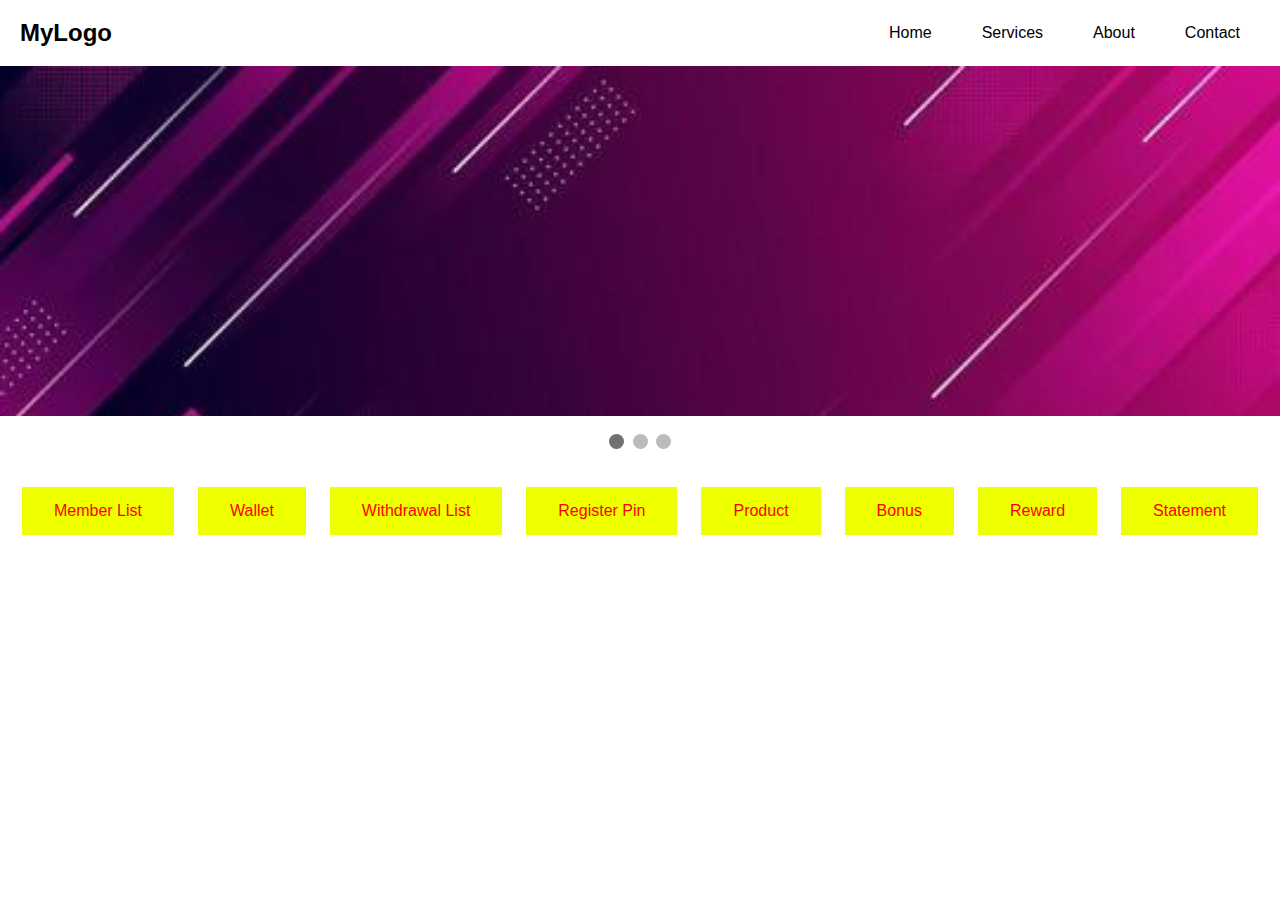
<file: index.html>
<!DOCTYPE html>
<html lang="en">

<head>
  <meta charset="UTF-8">
  <meta name="viewport" content="width=device-width, initial-scale=1.0">
  <title>Responsive Navbar with Slideshow and Buttons</title>
  <link rel="stylesheet" href="styles.css">
</head>

<body>
  <div class="navbar">
    <div class="logo">MyLogo</div>
    <div class="menu-icon" onclick="toggleMenu()">&#9776;</div>
    <div class="menu">
      <a href="#home">Home</a>
      <a href="#services">Services</a>
      <a href="#about">About</a>
      <a href="#contact">Contact</a>
    </div>
  </div>

  <div class="slideshow-container">
    <div class="mySlides fade">
      <img src="./img/image 1.jpg" style="width:100%">
    </div>
    <div class="mySlides fade">
      <img src="./img/image 2.jpg" style="width:100%">
    </div>
    <div class="mySlides fade">
      <img src="./img/image 3.jpg" style="width:100%">
    </div>
  </div>
  <br>
  <div style="text-align:center">
    <span class="dot" onclick="currentSlide(1)"></span>
    <span class="dot" onclick="currentSlide(2)"></span>
    <span class="dot" onclick="currentSlide(3)"></span>
  </div>

  <div class="button-container">
    <button onclick="location.href='memberlist.html'">Member List</button>
    <button onclick="location.href='wallet.html'">Wallet</button>
    <button onclick="location.href='withdrawal-list.html'">Withdrawal List</button>
    <button onclick="location.href='register-pin.html'">Register Pin</button>
    <button onclick="location.href='product.html'">Product</button>
    <button onclick="location.href='bonus.html'">Bonus</button>
    <button onclick="location.href='reward.html'">Reward</button>
    <button onclick="location.href='statement.html'">Statement</button>
  </div>

  <script src="script.js"></script>
</body>

</html>
</file>
<file: styles.css>
body {
  font-family: Arial, sans-serif;
  margin: 0;
  padding: 0;
}

.navbar {
  display: flex;
  justify-content: space-between;
  align-items: center;
  background-color: #ffffff;
  padding: 10px 20px;
}

.navbar a {
  color: rgb(0, 0, 0);
  text-decoration: none;
  padding: 14px 20px;
}

.navbar a:hover {
  background-color: #575757;
  border-radius: 4px;
}

.navbar .logo {
  font-size: 24px;
  font-weight: bold;
}

.navbar .menu {
  display: flex;
}

.navbar .menu a {
  margin-left: 10px;
}

.navbar .menu-icon {
  display: none;
  font-size: 28px;
  cursor: pointer;
  color: white;
}

@media screen and (max-width: 768px) {
  .navbar .menu {
    display: none;
    flex-direction: column;
    width: 100%;
  }
  .navbar .menu a {
    margin: 0;
    padding: 10px 20px;
    border-top: 1px solid #444;
  }
  .navbar .menu-icon {
    display: block;
  }
}

/* Slideshow container */
.slideshow-container {
  position: relative;
  max-width: auto !important;
  margin: auto;
  overflow: hidden;
  height: 350px;
  margin: auto;
}

/* Hide the images by default */
.mySlides {
  display: none;
}

/* Fade effect */
.fade {
  animation-name: fade;
  animation-duration: 1.5s;
}

@keyframes fade {
  from {
    opacity: 0.4;
  }
  to {
    opacity: 1;
  }
}

/* Dots */
.dot {
  height: 15px;
  width: 15px;
  margin: 0 2px;
  background-color: #bbb;
  border-radius: 50%;
  display: inline-block;
  transition: background-color 0.6s ease;
  cursor: pointer;
}

.active {
  background-color: #717171;
}

/* Button container */
.button-container {
  display: flex;
  justify-content: space-around;
  flex-wrap: wrap;
  margin: 20px auto;
  max-width: 2000px;
  padding: 10px;
}

/* Buttons styling */
.button-container button {
  background-color: rgb(238, 255, 0); /* Green */
  border: none;
  color: rgb(255, 0, 0);
  padding: 15px 32px;
  text-align: center;
  text-decoration: none;
  display: inline-block;
  font-size: 16px;
  margin: 4px 2px;
  cursor: pointer;
  transition: background-color 0.3s ease;
}

.button-container button:hover {
  background-color: #45a049;
}
</file>
